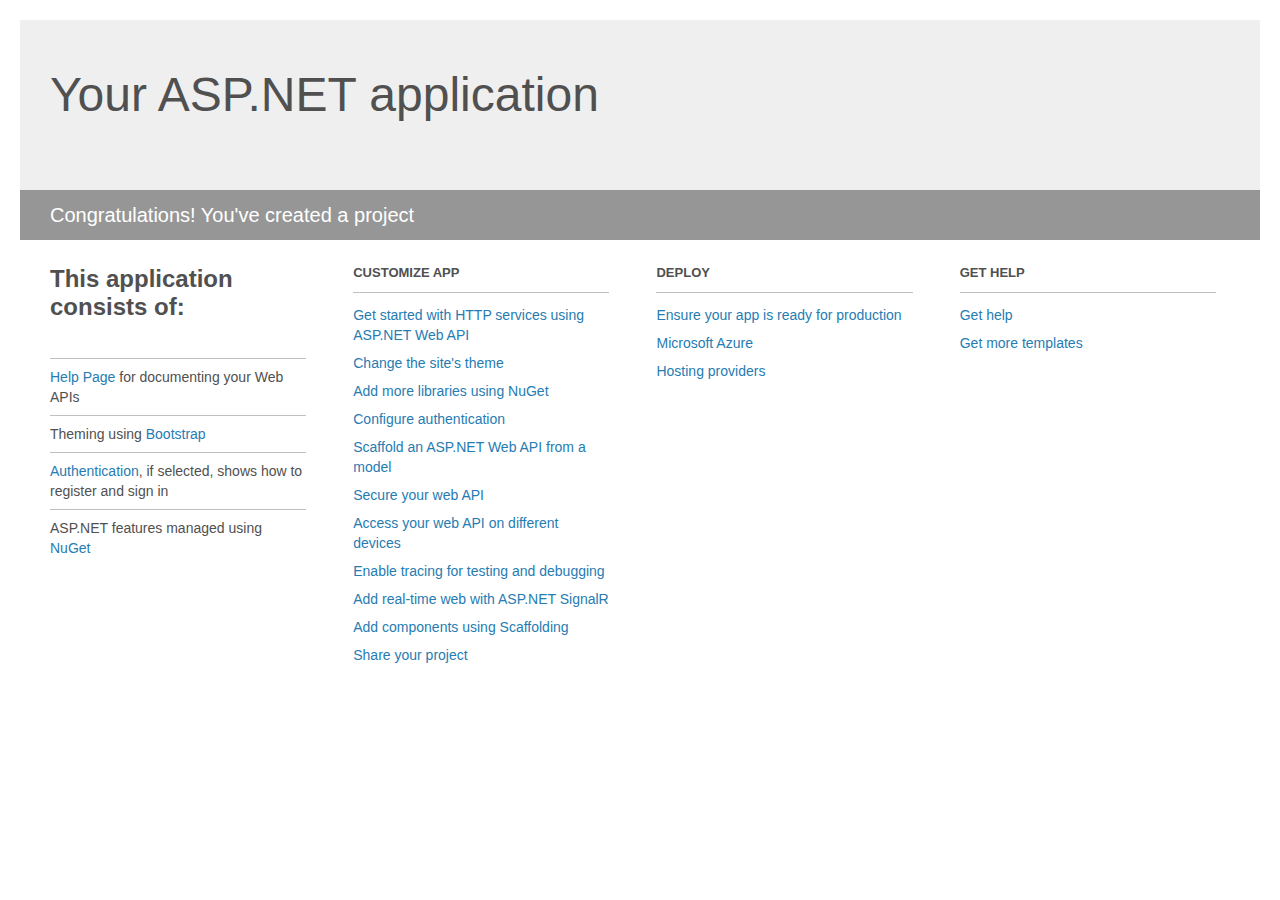
<file: UsedCarElasticSearchAPI/Project_Readme.html>
﻿<!DOCTYPE html>
<html lang="en">
<head>
    <meta charset="utf-8" />
    <title>Your ASP.NET application</title>
    <style>
        body {
            background: #fff;
            color: #505050;
            font: 14px 'Segoe UI', tahoma, arial, helvetica, sans-serif;
            margin: 20px;
            padding: 0;
        }
        #header {
            background: #efefef;
            padding: 0;
        }
        h1 {
            font-size: 48px;
            font-weight: normal;
            margin: 0;
            padding: 0 30px;
            line-height: 150px;
        }
        p {
            font-size: 20px;
            color: #fff;
            background: #969696;
            padding: 0 30px;
            line-height: 50px;
        }
        #main {
            padding: 5px 30px;
        }
        .section {
            width: 21.7%;
            float: left;
            margin: 0 0 0 4%;
        }
            .section h2 {
                font-size: 13px;
                text-transform: uppercase;
                margin: 0;
                border-bottom: 1px solid silver;
                padding-bottom: 12px;
                margin-bottom: 8px;
            }
            .section.first {
                margin-left: 0;
            }
                .section.first h2 {
                    font-size: 24px;
                    text-transform: none;
                    margin-bottom: 25px;
                    border: none;
                }
                .section.first li {
                    border-top: 1px solid silver;
                    padding: 8px 0;
                }
            .section.last {
                margin-right: 0;
            }
        ul {
            list-style: none;
            padding: 0;
            margin: 0;
            line-height: 20px;
        }
        li {
            padding: 4px 0;
        }
        a {
            color: #267cb2;
            text-decoration: none;
        }
            a:hover {
                text-decoration: underline;
            }
    </style>
</head>
<body>
    <div id="header">
        <h1>Your ASP.NET application</h1>
        <p>Congratulations! You've created a project</p>
    </div>
    <div id="main">
        <div class="section first">
            <h2>This application consists of:</h2>
            <ul>
                <li><a href="http://go.microsoft.com/fwlink/?LinkID=320956">Help Page</a> for documenting your Web APIs</li>
                <li>Theming using <a href="http://go.microsoft.com/fwlink/?LinkID=320754">Bootstrap</a></li>
                <li><a href="http://go.microsoft.com/fwlink/?LinkID=320957">Authentication</a>, if selected, shows how to register and sign in</li>
                <li>ASP.NET features managed using <a href="http://go.microsoft.com/fwlink/?LinkID=320958">NuGet</a></li>
            </ul>
        </div>
        <div class="section">
            <h2>Customize app</h2>
            <ul>
                <li><a href="http://go.microsoft.com/fwlink/?LinkID=320959">Get started with HTTP services using ASP.NET Web API</a></li>
                <li><a href="http://go.microsoft.com/fwlink/?LinkID=320960">Change the site's theme</a></li>
                <li><a href="http://go.microsoft.com/fwlink/?LinkID=320961">Add more libraries using NuGet</a></li>
                <li><a href="http://go.microsoft.com/fwlink/?LinkID=320962">Configure authentication</a></li>
                <li><a href="http://go.microsoft.com/fwlink/?LinkID=320963">Scaffold an ASP.NET Web API from a model</a></li>
                <li><a href="http://go.microsoft.com/fwlink/?LinkID=320964">Secure your web API</a></li>
                <li><a href="http://go.microsoft.com/fwlink/?LinkID=320965">Access your web API on different devices</a></li>
                <li><a href="http://go.microsoft.com/fwlink/?LinkID=320966">Enable tracing for testing and debugging</a></li>
                <li><a href="http://go.microsoft.com/fwlink/?LinkID=320765">Add real-time web with ASP.NET SignalR</a></li>
                <li><a href="http://go.microsoft.com/fwlink/?LinkID=320766">Add components using Scaffolding</a></li>
                <li><a href="http://go.microsoft.com/fwlink/?LinkID=320768">Share your project</a></li>
            </ul>
        </div>
        <div class="section">
            <h2>Deploy</h2>
            <ul>
                <li><a href="http://go.microsoft.com/fwlink/?LinkID=320769">Ensure your app is ready for production</a></li>
                <li><a href="http://go.microsoft.com/fwlink/?LinkID=320770">Microsoft Azure</a></li>
                <li><a href="http://go.microsoft.com/fwlink/?LinkID=320771">Hosting providers</a></li>
            </ul>
        </div>
        <div class="section last">
            <h2>Get help</h2>
            <ul>
                <li><a href="http://go.microsoft.com/fwlink/?LinkID=320772">Get help</a></li>
                <li><a href="http://go.microsoft.com/fwlink/?LinkID=320773">Get more templates</a></li>
            </ul>
        </div>
    </div>
</body>
</html>
</file>
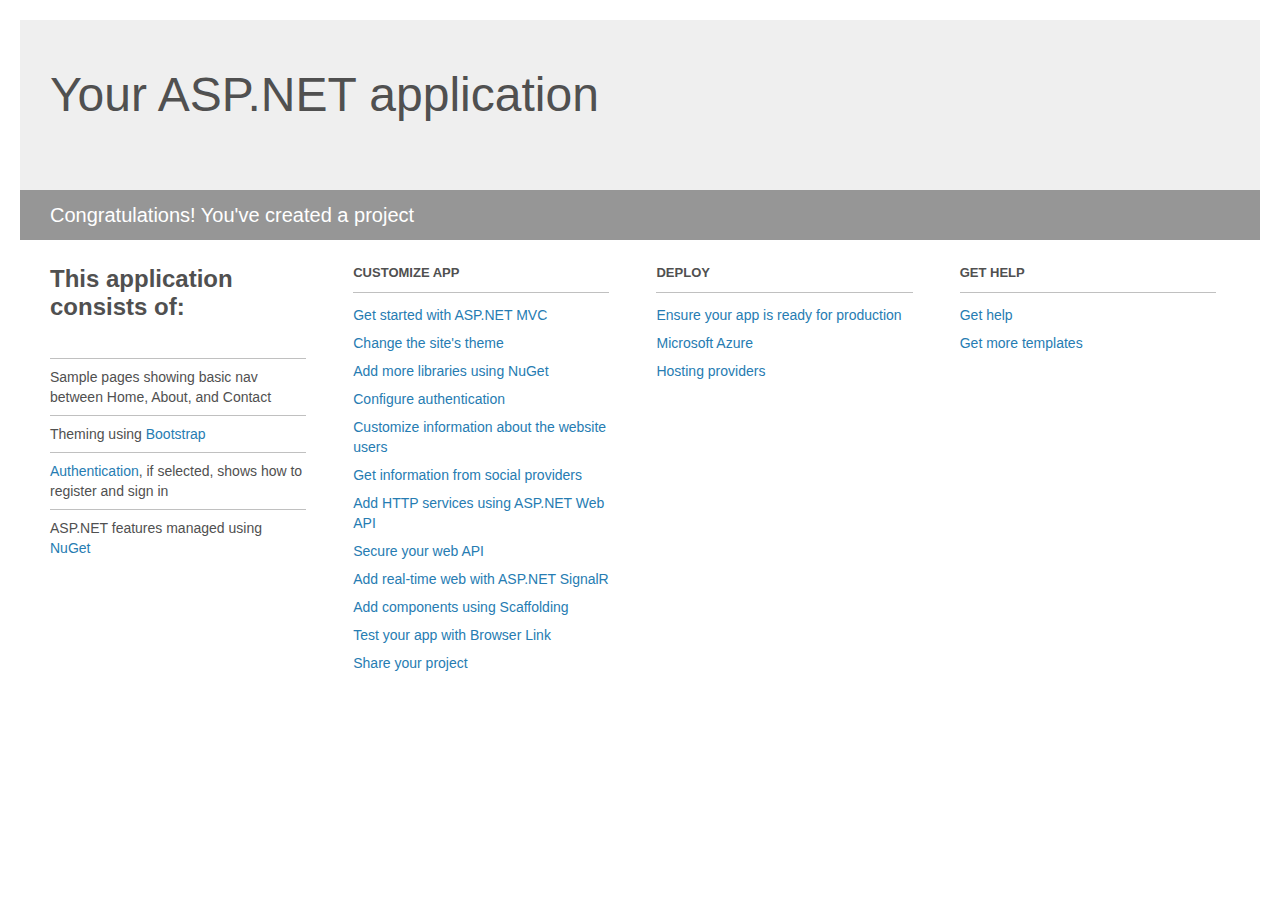
<file: UsedCarProfilePage/Project_Readme.html>
﻿<!DOCTYPE html>
<html lang="en">
<head>
    <meta charset="utf-8" />
    <title>Your ASP.NET application</title>
    <style>
        body {
            background: #fff;
            color: #505050;
            font: 14px 'Segoe UI', tahoma, arial, helvetica, sans-serif;
            margin: 20px;
            padding: 0;
        }

        #header {
            background: #efefef;
            padding: 0;
        }

        h1 {
            font-size: 48px;
            font-weight: normal;
            margin: 0;
            padding: 0 30px;
            line-height: 150px;
        }

        p {
            font-size: 20px;
            color: #fff;
            background: #969696;
            padding: 0 30px;
            line-height: 50px;
        }

        #main {
            padding: 5px 30px;
        }

        .section {
            width: 21.7%;
            float: left;
            margin: 0 0 0 4%;
        }

            .section h2 {
                font-size: 13px;
                text-transform: uppercase;
                margin: 0;
                border-bottom: 1px solid silver;
                padding-bottom: 12px;
                margin-bottom: 8px;
            }

            .section.first {
                margin-left: 0;
            }

                .section.first h2 {
                    font-size: 24px;
                    text-transform: none;
                    margin-bottom: 25px;
                    border: none;
                }

                .section.first li {
                    border-top: 1px solid silver;
                    padding: 8px 0;
                }

            .section.last {
                margin-right: 0;
            }

        ul {
            list-style: none;
            padding: 0;
            margin: 0;
            line-height: 20px;
        }

        li {
            padding: 4px 0;
        }

        a {
            color: #267cb2;
            text-decoration: none;
        }

            a:hover {
                text-decoration: underline;
            }
    </style>
</head>
<body>

    <div id="header">
        <h1>Your ASP.NET application</h1>
        <p>Congratulations! You've created a project</p>
    </div>

    <div id="main">
        <div class="section first">
            <h2>This application consists of:</h2>
            <ul>
                <li>Sample pages showing basic nav between Home, About, and Contact</li>
                <li>Theming using <a href="http://go.microsoft.com/fwlink/?LinkID=320754">Bootstrap</a></li>
                <li><a href="http://go.microsoft.com/fwlink/?LinkID=320755">Authentication</a>, if selected, shows how to register and sign in</li>
                <li>ASP.NET features managed using <a href="http://go.microsoft.com/fwlink/?LinkID=320756">NuGet</a></li>
            </ul>
        </div>

        <div class="section">
            <h2>Customize app</h2>
            <ul>
                <li><a href="http://go.microsoft.com/fwlink/?LinkID=320757">Get started with ASP.NET MVC</a></li>
                <li><a href="http://go.microsoft.com/fwlink/?LinkID=320758">Change the site's theme</a></li>
                <li><a href="http://go.microsoft.com/fwlink/?LinkID=320759">Add more libraries using NuGet</a></li>
                <li><a href="http://go.microsoft.com/fwlink/?LinkID=320760">Configure authentication</a></li>
                <li><a href="http://go.microsoft.com/fwlink/?LinkID=320761">Customize information about the website users</a></li>
                <li><a href="http://go.microsoft.com/fwlink/?LinkID=320762">Get information from social providers</a></li>
                <li><a href="http://go.microsoft.com/fwlink/?LinkID=320763">Add HTTP services using ASP.NET Web API</a></li>
                <li><a href="http://go.microsoft.com/fwlink/?LinkID=320764">Secure your web API</a></li>
                <li><a href="http://go.microsoft.com/fwlink/?LinkID=320765">Add real-time web with ASP.NET SignalR</a></li>
                <li><a href="http://go.microsoft.com/fwlink/?LinkID=320766">Add components using Scaffolding</a></li>
                <li><a href="http://go.microsoft.com/fwlink/?LinkID=320767">Test your app with Browser Link</a></li>
                <li><a href="http://go.microsoft.com/fwlink/?LinkID=320768">Share your project</a></li>
            </ul>
        </div>

        <div class="section">
            <h2>Deploy</h2>
            <ul>
                <li><a href="http://go.microsoft.com/fwlink/?LinkID=320769">Ensure your app is ready for production</a></li>
                <li><a href="http://go.microsoft.com/fwlink/?LinkID=320770">Microsoft Azure</a></li>
                <li><a href="http://go.microsoft.com/fwlink/?LinkID=320771">Hosting providers</a></li>
            </ul>
        </div>

        <div class="section last">
            <h2>Get help</h2>
            <ul>
                <li><a href="http://go.microsoft.com/fwlink/?LinkID=320772">Get help</a></li>
                <li><a href="http://go.microsoft.com/fwlink/?LinkID=320773">Get more templates</a></li>
            </ul>
        </div>
    </div>

</body>
</html>
</file>
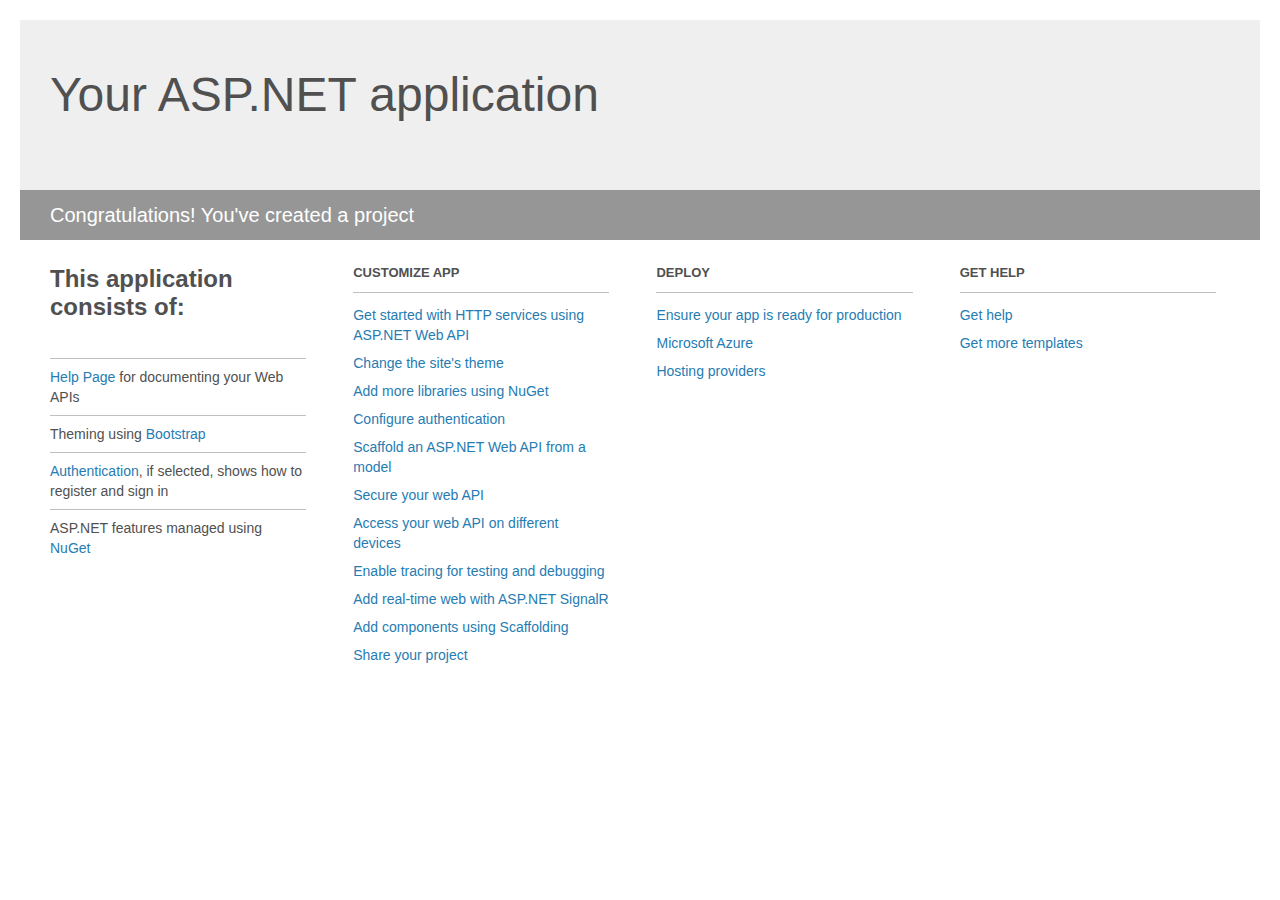
<file: UsedCarStockAPI/Project_Readme.html>
﻿<!DOCTYPE html>
<html lang="en">
<head>
    <meta charset="utf-8" />
    <title>Your ASP.NET application</title>
    <style>
        body {
            background: #fff;
            color: #505050;
            font: 14px 'Segoe UI', tahoma, arial, helvetica, sans-serif;
            margin: 20px;
            padding: 0;
        }

        #header {
            background: #efefef;
            padding: 0;
        }

        h1 {
            font-size: 48px;
            font-weight: normal;
            margin: 0;
            padding: 0 30px;
            line-height: 150px;
        }

        p {
            font-size: 20px;
            color: #fff;
            background: #969696;
            padding: 0 30px;
            line-height: 50px;
        }

        #main {
            padding: 5px 30px;
        }

        .section {
            width: 21.7%;
            float: left;
            margin: 0 0 0 4%;
        }

            .section h2 {
                font-size: 13px;
                text-transform: uppercase;
                margin: 0;
                border-bottom: 1px solid silver;
                padding-bottom: 12px;
                margin-bottom: 8px;
            }

            .section.first {
                margin-left: 0;
            }

                .section.first h2 {
                    font-size: 24px;
                    text-transform: none;
                    margin-bottom: 25px;
                    border: none;
                }

                .section.first li {
                    border-top: 1px solid silver;
                    padding: 8px 0;
                }

            .section.last {
                margin-right: 0;
            }

        ul {
            list-style: none;
            padding: 0;
            margin: 0;
            line-height: 20px;
        }

        li {
            padding: 4px 0;
        }

        a {
            color: #267cb2;
            text-decoration: none;
        }

            a:hover {
                text-decoration: underline;
            }
    </style>
</head>
<body>

    <div id="header">
        <h1>Your ASP.NET application</h1>
        <p>Congratulations! You've created a project</p>
    </div>

    <div id="main">
        <div class="section first">
            <h2>This application consists of:</h2>
            <ul>
                <li><a href="http://go.microsoft.com/fwlink/?LinkID=320956">Help Page</a> for documenting your Web APIs</li>
                <li>Theming using <a href="http://go.microsoft.com/fwlink/?LinkID=320754">Bootstrap</a></li>
                <li><a href="http://go.microsoft.com/fwlink/?LinkID=320957">Authentication</a>, if selected, shows how to register and sign in</li>
                <li>ASP.NET features managed using <a href="http://go.microsoft.com/fwlink/?LinkID=320958">NuGet</a></li>
            </ul>
        </div>

        <div class="section">
            <h2>Customize app</h2>
            <ul>
                <li><a href="http://go.microsoft.com/fwlink/?LinkID=320959">Get started with HTTP services using ASP.NET Web API</a></li>
                <li><a href="http://go.microsoft.com/fwlink/?LinkID=320960">Change the site's theme</a></li>
                <li><a href="http://go.microsoft.com/fwlink/?LinkID=320961">Add more libraries using NuGet</a></li>
                <li><a href="http://go.microsoft.com/fwlink/?LinkID=320962">Configure authentication</a></li>
                <li><a href="http://go.microsoft.com/fwlink/?LinkID=320963">Scaffold an ASP.NET Web API from a model</a></li>
                <li><a href="http://go.microsoft.com/fwlink/?LinkID=320964">Secure your web API</a></li>
                <li><a href="http://go.microsoft.com/fwlink/?LinkID=320965">Access your web API on different devices</a></li>
                <li><a href="http://go.microsoft.com/fwlink/?LinkID=320966">Enable tracing for testing and debugging</a></li>
                <li><a href="http://go.microsoft.com/fwlink/?LinkID=320765">Add real-time web with ASP.NET SignalR</a></li>
                <li><a href="http://go.microsoft.com/fwlink/?LinkID=320766">Add components using Scaffolding</a></li>
                <li><a href="http://go.microsoft.com/fwlink/?LinkID=320768">Share your project</a></li>
            </ul>
        </div>

        <div class="section">
            <h2>Deploy</h2>
            <ul>
                <li><a href="http://go.microsoft.com/fwlink/?LinkID=320769">Ensure your app is ready for production</a></li>
                <li><a href="http://go.microsoft.com/fwlink/?LinkID=320770">Microsoft Azure</a></li>
                <li><a href="http://go.microsoft.com/fwlink/?LinkID=320771">Hosting providers</a></li>
            </ul>
        </div>

        <div class="section last">
            <h2>Get help</h2>
            <ul>
                <li><a href="http://go.microsoft.com/fwlink/?LinkID=320772">Get help</a></li>
                <li><a href="http://go.microsoft.com/fwlink/?LinkID=320773">Get more templates</a></li>
            </ul>
        </div>
    </div>
</body>
</html>
</file>
